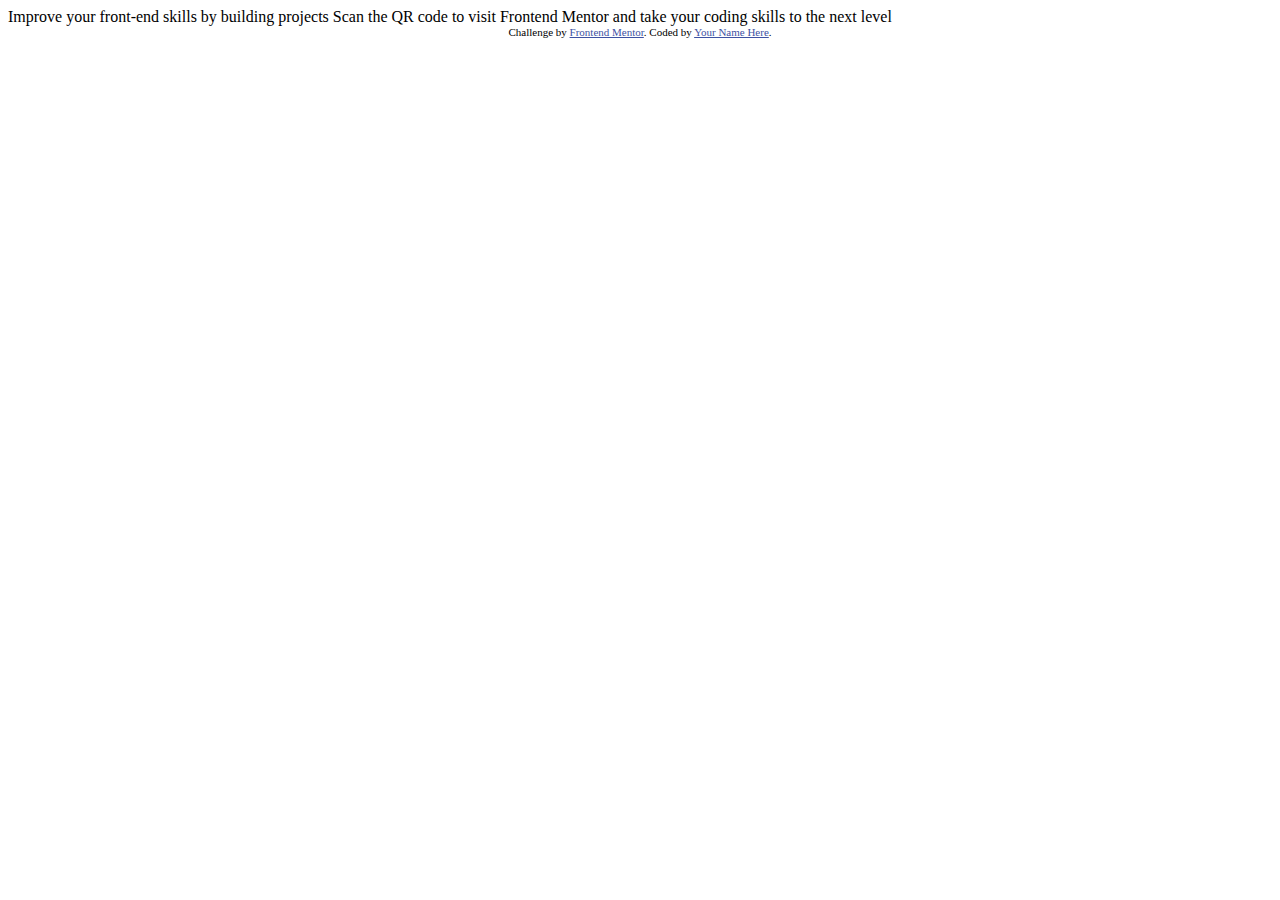
<file: qr-code-component-main/index.html>
<!DOCTYPE html>
<html lang="en">
<head>
  <meta charset="UTF-8">
  <meta name="viewport" content="width=device-width, initial-scale=1.0"> <!-- displays site properly based on user's device -->

  <link rel="icon" type="image/png" sizes="32x32" href="./images/favicon-32x32.png">
  
  <title>Frontend Mentor | QR code component</title>

  <!-- Feel free to remove these styles or customise in your own stylesheet 👍 -->
  <style>
    .attribution { font-size: 11px; text-align: center; }
    .attribution a { color: hsl(228, 45%, 44%); }
  </style>
</head>
<body>

  Improve your front-end skills by building projects

  Scan the QR code to visit Frontend Mentor and take your coding skills to the next level
  
  <div class="attribution">
    Challenge by <a href="https://www.frontendmentor.io?ref=challenge" target="_blank">Frontend Mentor</a>. 
    Coded by <a href="#">Your Name Here</a>.
  </div>
</body>
</html>
</file>
